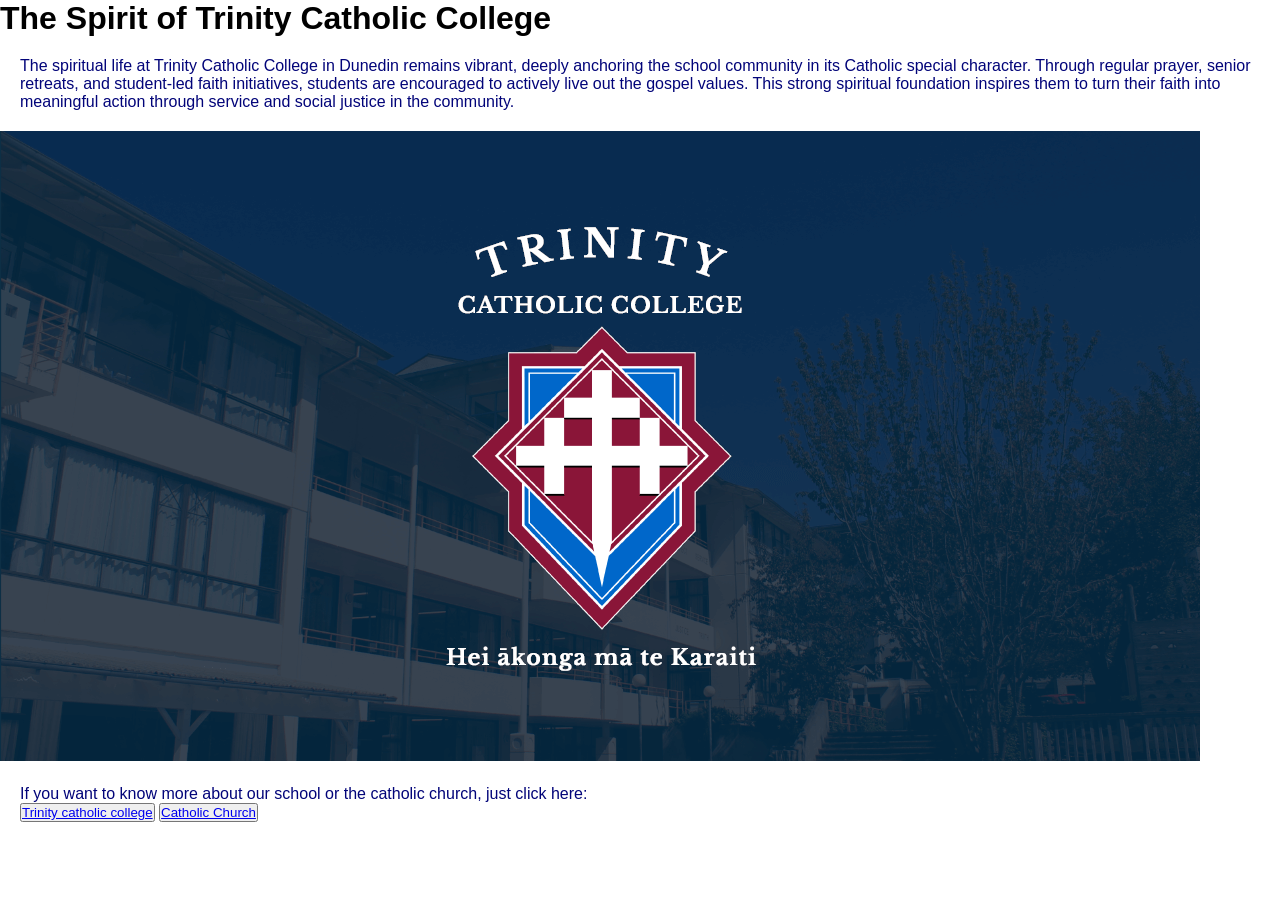
<file: index.html>
<!DOCTYPE html>
<html lang="en">
<head>
    <meta charset="UTF-8">
    <title>Trinity Catholic College Spirit</title>
    <link rel="stylesheet" href="style.css">
</head>
<body>
    <div class="intro">
        <h1>The Spirit of Trinity Catholic College</h1>
        <p>The spiritual life at Trinity Catholic College in Dunedin remains vibrant, deeply anchoring the school community in its Catholic special character. Through regular prayer, senior retreats, and student-led faith initiatives, students are encouraged to actively live out the gospel values. This strong spiritual foundation inspires them to turn their faith into meaningful action through service and social justice in the community.</p>
    </div>
   <img src="trinity-share-v2.png">
   <div class="references">
        <p>If you want to know more about our school or the catholic church, just click here:</p>
        <button class="btn"><a href="https://www.trinity.school.nz/">Trinity catholic college</a></button>
        <button class="btn"><a href="https://www.vatican.va/content/vatican/en.html">Catholic Church</a></button>        
   </div>

</body>
</html>
</file>
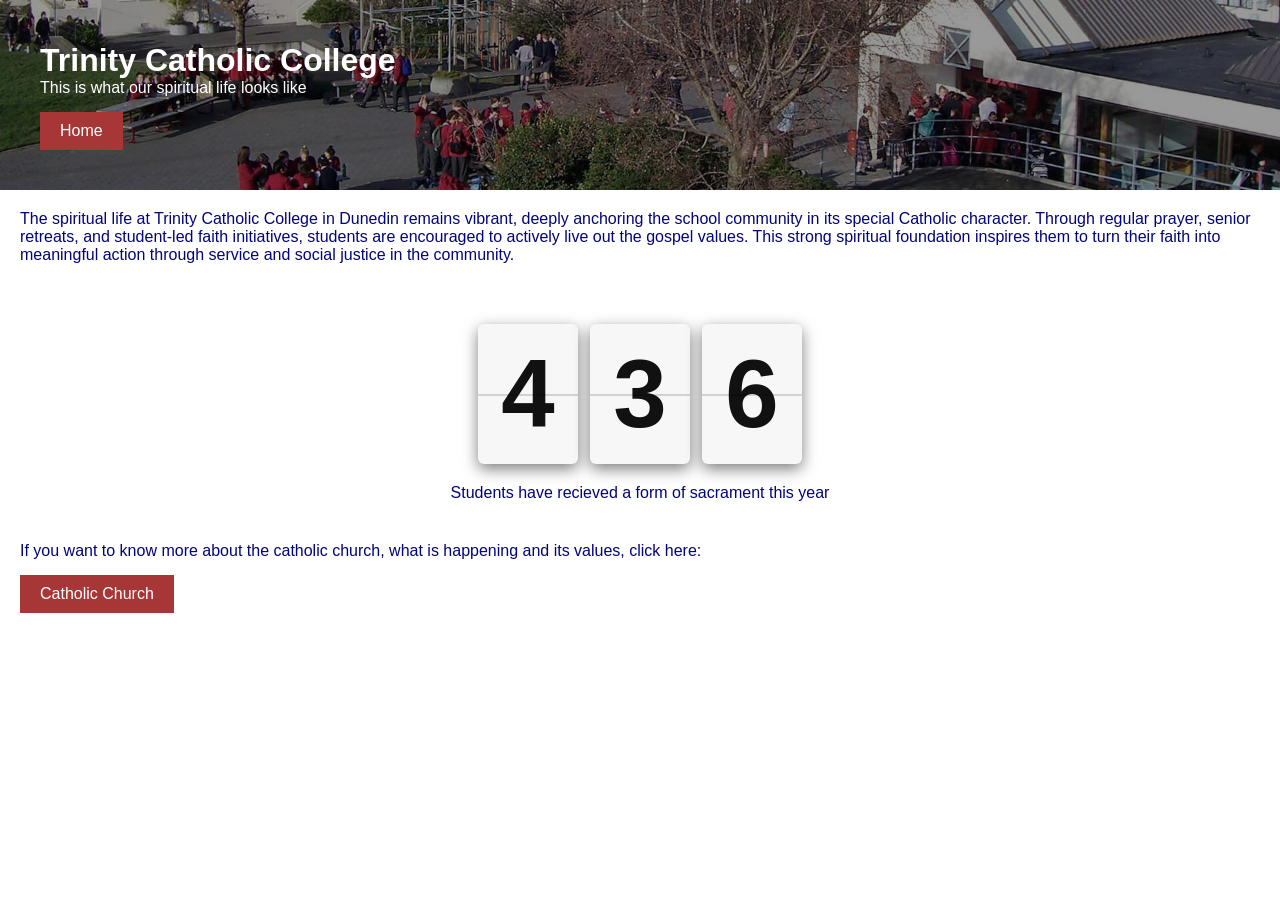
<file: main.html>
<!DOCTYPE html>
<html lang="en">
<head>
    <meta charset="UTF-8">
    <title>Trinity Catholic College Spirit</title>
    <link rel="stylesheet" href="style.css">
</head>
<body>
<header class="hero-banner">
  <div class="hero-content">
    <h1>Trinity Catholic College</h1>
    <p>This is what our spiritual life looks like</p>
    <a href="https://www.trinity.school.nz/" target="blank" class="btn2">Home</a>
  </div>
</header>
    <div class="intro">
        <p>The spiritual life at Trinity Catholic College in Dunedin remains vibrant, deeply anchoring the school community in its special Catholic character. Through regular prayer, senior retreats, and student-led faith initiatives, students are encouraged to actively live out the gospel values. This strong spiritual foundation inspires them to turn their faith into meaningful action through service and social justice in the community.</p>
    </div>
    <div class="sacraments">
        <div class="slot-counter-wrapper">
            <div class="slot-counter">
                <div class="slot-box hundreds"></div>
    
                <div class="slot-box tens"></div>
    
                <div class="slot-box ones"></div>
            </div>
        </div>
        <p>Students have recieved a form of sacrament this year</p>
    </div>    
    <div class="references">
        <p>If you want to know more about the catholic church, what is happening and its values, click here:</p>
        <a href="https://www.vatican.va/content/vatican/en.html" target="blank" class="btn2">Catholic Church</a>       
    </div>

</body>
</html>
</file>
<file: style.css>
@import url('https://fonts.googleapis.com/css2?family=Cinzel:wght@600&family=Lora:ital,wght@0,400;0,500;1,400&display=swap');
* {
  margin: 0;
  padding: 0;
  box-sizing: border-box;
  font-family: 'Arial', sans-serif;
}

.intro p{
    color: #020479;
    padding: 20px;
}
    
.references p{
    color: #020479;
}

.references {
    text-align: left;
    padding: 20px;
}

.sacraments {
    text-align: center;
    padding: 20px;
    color: #020479;
}

.image img{
    width: 100%;
    height: 100%;
    object-fit: contain;
}

.hero-banner {
  height: 190px;
  display: flex;
  align-items: flex-end;
  padding: 40px;
  color: white;
  background: linear-gradient(rgba(0,0,0,0.4), rgba(0,0,0,0.4)), 
              url('template-header.jpg');
  background-repeat: no-repeat;
  background-size: cover;
  background-position: center calc(0% + 60%);
}

.hero-content {
  max-width: 600px;
}

.btn2 {
  display: inline-block;
  background: #a73737;
  color: white;
  padding: 10px 20px;
  text-decoration: none;
  margin-top: 15px;
}

@property --hundreds-digit {
  syntax: "<integer>";
  initial-value: 0;
  inherits: false;
}
@property --tens-digit {
  syntax: "<integer>";
  initial-value: 0;
  inherits: false;
}
@property --ones-digit {
  syntax: "<integer>";
  initial-value: 0;
  inherits: false;
}

.slot-counter {
  display: flex;
  gap: 12px;
}

.slot-counter-wrapper {
  display: flex;
  justify-content: center; 
  padding: 20px 0;       
}

.slot-box {
  position: relative;
  width: 100px;
  height: 140px;
  background-color: #f7f7f7;
  border-radius: 6px;
  box-shadow: 0 5px 15px rgba(0, 0, 0, 0.5);
  overflow: hidden;
}

/* The retro split line across the center */
.slot-box::before {
  content: "";
  position: absolute;
  top: 50%;
  left: 0;
  width: 100%;
  height: 2px;
  background-color: rgba(0, 0, 0, 0.15);
  z-index: 10;
}

/* 3. Generate and display the digits */
.slot-box::after {
  display: block;
  width: 100%;
  height: 140px;
  line-height: 140px;
  text-align: center;
  font-family: 'Helvetica Neue', Helvetica, Arial, sans-serif;
  font-size: 6rem;
  font-weight: bold;
  color: #111;
}

/* Assign the right counter variables to each pseudo-element */
.hundreds::after {
  counter-reset: h-count var(--hundreds-digit);
  content: counter(h-count);
  animation: spinHundreds 3s forwards cubic-bezier(0.25, 1, 0.5, 1);
}

.tens::after {
  counter-reset: t-count var(--tens-digit);
  content: counter(t-count);
  animation: spinTens 3s forwards cubic-bezier(0.25, 1, 0.5, 1);
}

.ones::after {
  counter-reset: o-count var(--ones-digit);
  content: counter(o-count);
  animation: spinOnes 3s forwards cubic-bezier(0.25, 1, 0.5, 1);
}

/* 4. The Animation Timelines (Targeting 4, 3, and 6) */
@keyframes spinHundreds {
  from { --hundreds-digit: 0; }
  to { --hundreds-digit: 4; }
}

@keyframes spinTens {
  from { --tens-digit: 0; }
  to { --tens-digit: 3; }
}

@keyframes spinOnes {
  from { --ones-digit: 0; }
  to { --ones-digit: 6; }
}
</file>
